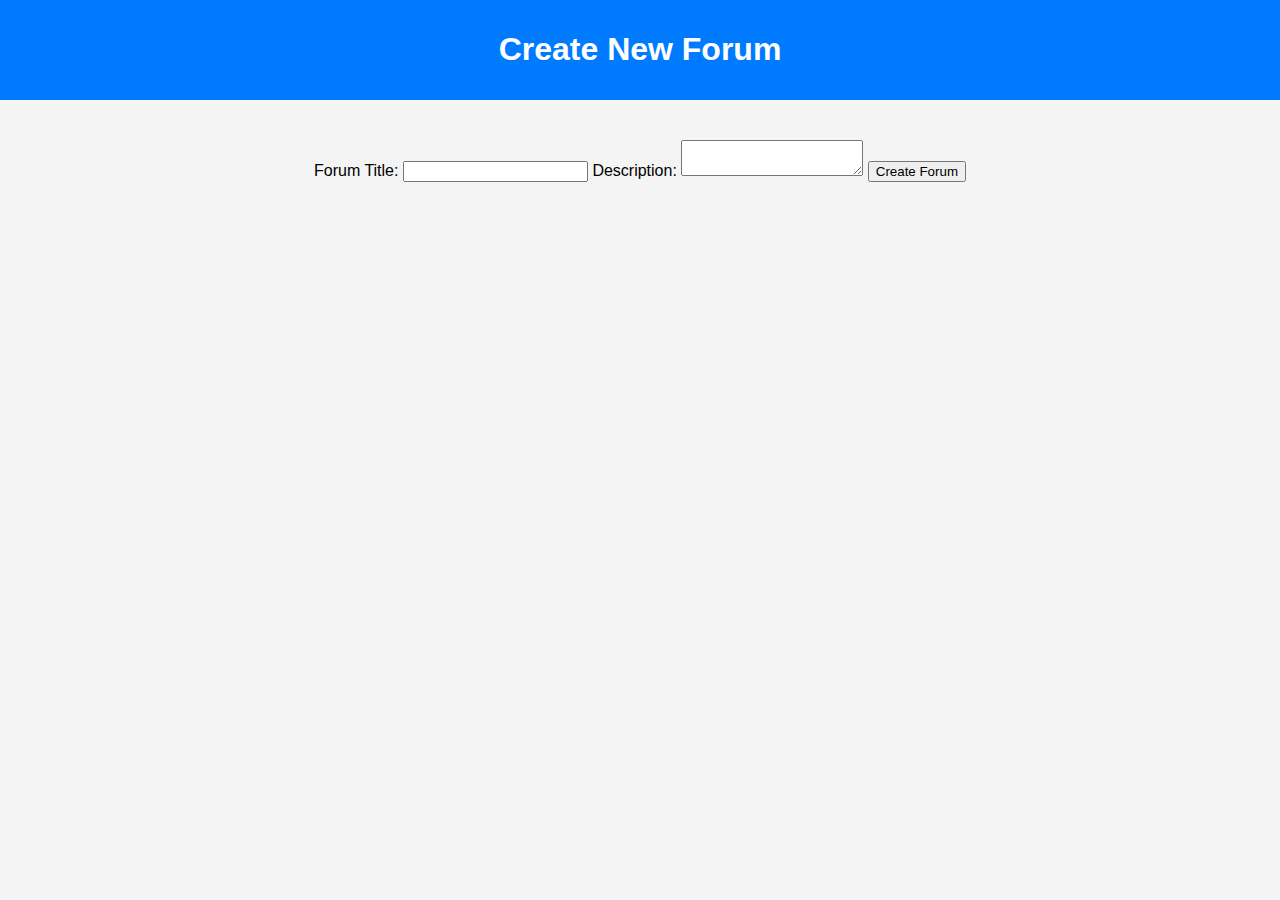
<file: Web/create-forum.html>
<!DOCTYPE html>
<html lang="en">
<head>
  <meta charset="UTF-8">
  <meta name="viewport" content="width=device-width, initial-scale=1.0">
  <link rel="stylesheet" href="style.css">
  <title>Create New Forum</title>
</head>
<body>
  <header>
    <h1>Create New Forum</h1>
  </header>

  <main>
    <section class="create-forum">
      <form action="process-new-forum.php" method="post">
        <label for="forum-title">Forum Title:</label>
        <input type="text" id="forum-title" name="forum-title" required>
        
        <label for="forum-description">Description:</label>
        <textarea id="forum-description" name="forum-description" required></textarea>
        
        <button type="submit">Create Forum</button>
      </form>
    </section>
  </main>
</body>
</html>
</file>
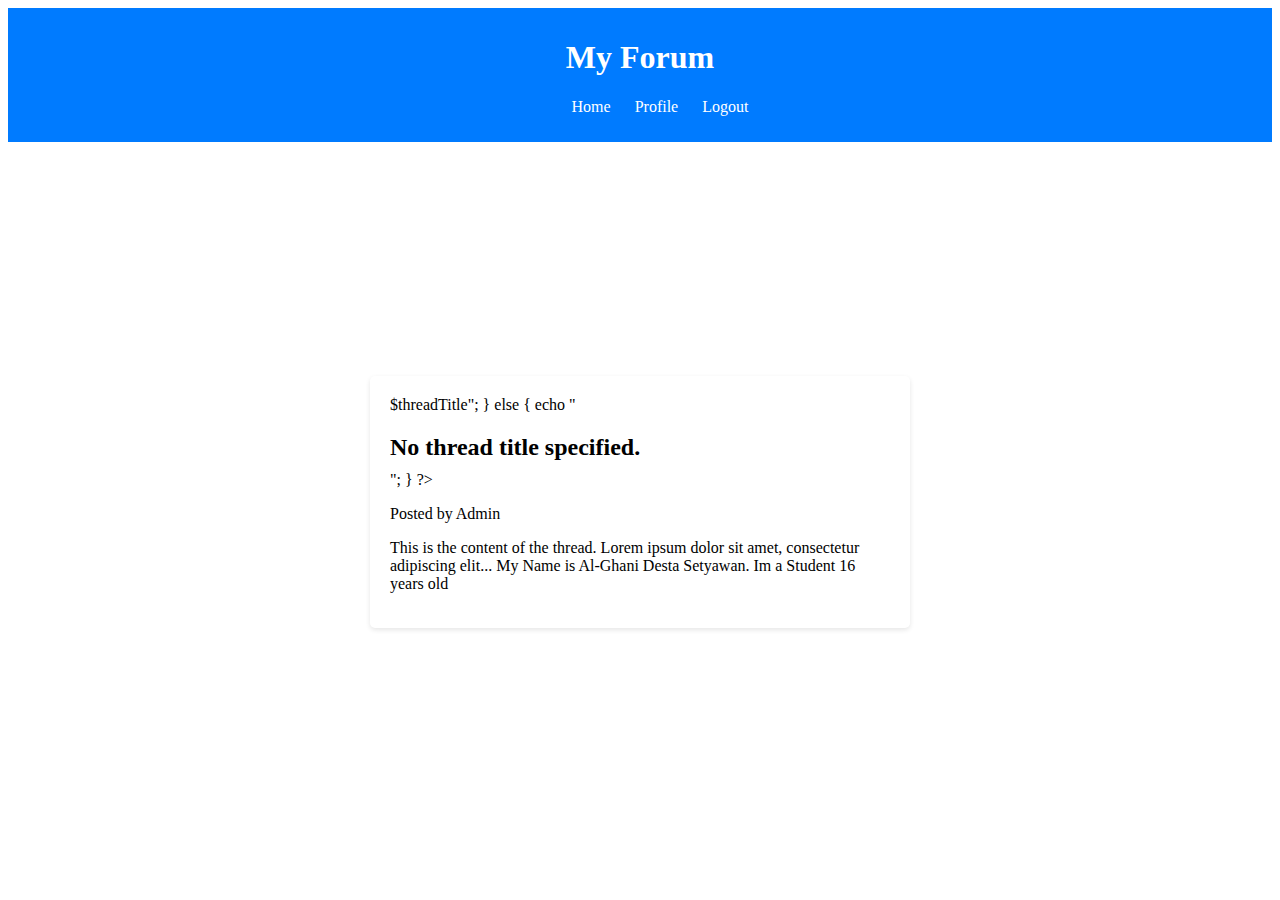
<file: Web/thread.html>
<!DOCTYPE html>
<html lang="en">
<head>
  <meta charset="UTF-8">
  <meta name="viewport" content="width=device-width, initial-scale=1.0">
  <link rel="stylesheet" href="thread.css">
  <title>Thread Title</title>
</head>
<body>
  <header>
    <h1>My Forum</h1>
    <nav>
      <ul>
        <li><a href="index.html">Home</a></li>
        <li><a href="profile.html">Profile</a></li>
        <li><a href="login.html">Logout</a></li>
      </ul>
    </nav>
  </header>

  <main>
    <section class="thread-content">
        <?php
        if (isset($_GET["title"])) {
            $threadTitle = $_GET["title"];
            echo "<h2>$threadTitle</h2>";
        } else {
            echo "<h2>No thread title specified.</h2>";
        }
        ?>
      <p>Posted by Admin</p>
      <p>This is the content of the thread. Lorem ipsum dolor sit amet, consectetur adipiscing elit...
        My Name is Al-Ghani Desta Setyawan. Im a Student 16 years old
      </p>
    </section>
  </main>
</body>
</html>
</file>
<file: Web/style.css>
body {
    font-family: Arial, sans-serif;
    margin: 0;
    padding: 0;
    background-color: #f4f4f4;
  }
  
  header {
    background-color: #007bff;
    color: white;
    padding: 10px 0;
    text-align: center;
    position: relative;
  }
  
  nav ul {
    list-style: none;
  }
  
  nav ul li {
    display: inline;
    margin: 0 10px;
  }
  
  nav a {
    color: white;
    text-decoration: none;
  }
  
  main {
    display: flex;
    justify-content: center;
    padding: 20px;
  }
  
  .create-forum {
    text-align: center;
    padding: 20px;
  }
  
  .new-forum {
    background-color: #4caf50;
    padding: 10px 15px;
    border-radius: 5px;
    color: white;
    text-decoration: none;
  }
  
  .new-forum:hover {
    background-color: #45a049;
  }
  
  .thread-list {
    background-color: white;
    border-radius: 5px;
    box-shadow: 0px 2px 5px rgba(0, 0, 0, 0.1);
    padding: 20px;
    width: 600px;
  }

.search-bar {
    margin-top: 20px;
    display: flex;
    align-items: center;
    background-color: #f4f4f4;
    border-radius: 5px;
    padding: 8px;
    box-shadow: 0px 2px 5px rgba(0, 0, 0, 0.1);
  }
  
  .search-bar input[type="text"] {
    flex: 1;
    padding: 10px;
    border: none;
    border-radius: 5px 0 0 5px;
    font-size: 16px;
  }
  
  .search-bar button {
    background-color: #007bff;
    color: white;
    border: none;
    padding: 10px 20px;
    border-radius: 0 5px 5px 0;
    cursor: pointer;
    transition: background-color 0.3s ease-in-out;
  }
  
  .search-bar button:hover {
    background-color: #0056b3;
  }
  
  /* Responsiveness */
  @media (max-width: 600px) {
    .search-bar {
      flex-direction: column;
      align-items: stretch;
    }
  
    .search-bar input[type="text"] {
      border-radius: 5px;
      margin-bottom: 10px;
    }
  
    .search-bar button {
      border-radius: 5px;
    }
  }
  
  .thread-list h2 {
    font-size: 20px;
    margin-bottom: 15px;
  }
  
  .thread-list ul {
    list-style: none;
    padding: 0;
  }
  
  .thread-list li {
    border-bottom: 1px solid #ccc;
    padding: 10px 0;
  }
  
  .thread-list li:last-child {
    border-bottom: none;
  }
  
  .thread-list a {
    color: #007bff;
    text-decoration: none;
  }
  
  .thread-list p {
    font-size: 12px;
    color: #888;
    margin-top: 5px;
  }
  
  /* New user-avatar styles */
  .user-avatar-container {
    position: absolute;
    top: 10px;
    right: 10px;
    display: flex;
    align-items: center;
  }
  
  .user-avatar {
    width: 30px;
    height: 30px;
    background-color: #333;
    border-radius: 50%;
    overflow: hidden;
    border: 2px solid white;
  }
  
  .user-avatar img {
    width: 100%;
    height: 100%;
    object-fit: cover;
  }
  
  .user-name {
    color: white;
    margin-left: 10px;
    font-size: 14px;
  }

/* style.css */
body {
    font-family: Arial, sans-serif;
    margin: 0;
    padding: 0;
    background-color: #f4f4f4;
  }
  
  .header {
    background-color: #ddd; /* Latar belakang abu-abu */
    color: white;
    padding: 10px 0;
    text-align: center;
  }
  
  /* ... (gaya CSS lainnya) ... */
  
  .small-footer {
    background-color: #f4f4f4;
    padding: 10px;
    text-align: left;
    position: absolute;
    bottom: 0;
    left: 0;
    width: 100%;
  }
  
.preloader {
    position: fixed;
    top: 0;
    left: 0;
    width: 100%;
    height: 100%;
    background-color: rgba(255, 255, 255, 0.9);
    display: flex;
    justify-content: center;
    align-items: center;
    z-index: 9999;
    transition: opacity 0.3s ease;
  }
  
  .preloader.active {
    opacity: 0;
    pointer-events: none;
  }
</file>
<file: Web/thread.css>
header {
    background-color: #007bff;
    color: white;
    padding: 10px 0;
    text-align: center;
  }
  
  nav ul {
    list-style: none;
  }
  
  nav ul li {
    display: inline;
    margin: 0 10px;
  }
  
  nav a {
    color: white;
    text-decoration: none;
  }
  
/* Your existing CSS styles can be applied here */

header {
    background-color: #007bff;
    color: white;
    padding: 10px 0;
    text-align: center;
  }
  
  main {
    display: flex;
    justify-content: center;
    align-items: center;
    min-height: 80vh;
  }
  
  .thread-content {
    background-color: white;
    border-radius: 5px;
    box-shadow: 0px 2px 5px rgba(0, 0, 0, 0.1);
    padding: 20px;
    width: 500px;
  }
  
  .thread-content h2 {
    margin-bottom: 10px;
  }
  
  .thread-content p {
    margin-bottom: 15px;
  }
</file>
